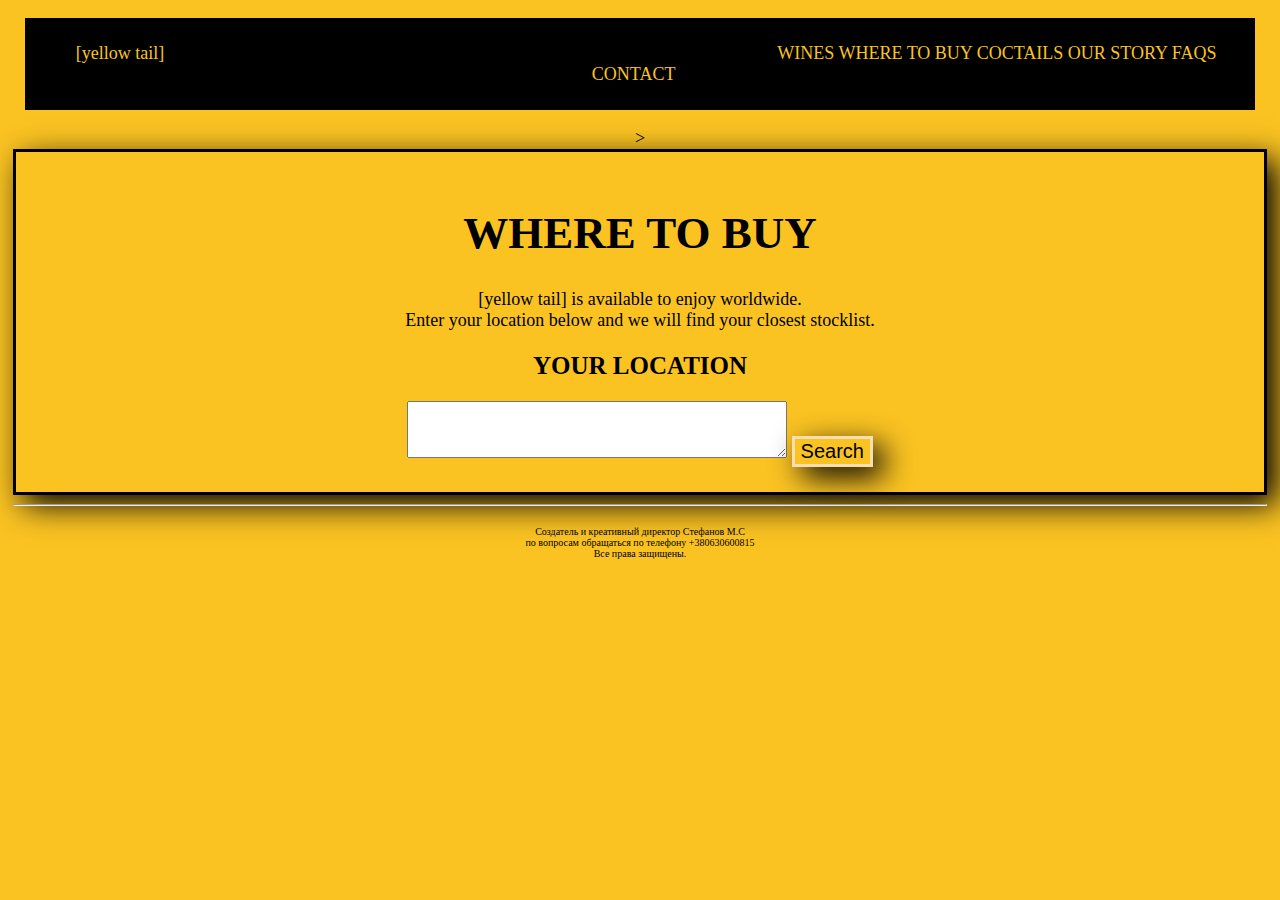
<file: htmlCssHomework/guitar_homework/men.html>
<!DOCTYPE html>

<html>

<head>
    <meta charset="UTF-8">
    <title>yellow tail</title>
    <link rel="stylesheet" href="css/men.css">
</head>

<body>
<div id="zaglavie1">
    <p id = "top1">[yellow tail] <span id = "top">WINES WHERE TO BUY COCTAILS OUR STORY FAQS CONTACT</span></p>

</div>>
<div id="zaglavie">

    <h1>WHERE TO BUY</h1>


    <p>[yellow tail] is available to enjoy worldwide.<br> Enter your location below and we will find your closest
        stocklist.</p>

    <h2>YOUR LOCATION </h2>
    <textarea  id = "text"></textarea>
    <button>Search</button>





</div>
<hr>
<p id="podpiss"> Создатель и креативный директор Стефанов М.С <br>
    по вопросам обращаться по телефону +380630600815 <br>
    Все права защищены.</p>
</body>


</html>
</file>
<file: htmlCssHomework/guitar_homework/css/men.css>
#zaglavie1{
 background-color: #000000FF;
 color:#FAC322FF;
    margin-left: 1%;
    margin-right: 1%;
    margin-top: 1%;
    margin-bottom: 1%;
    font-family: 'Times New Roman', Times, serif;
    text-align: center;
    font: 16px normal black  ;
    }
body{
    background-color: #FAC322FF;
    margin-left: 1%;
    margin-right: 1%;
    margin-top: 1%;
    margin-bottom: 1%;
    font-family: 'Times New Roman', Times, serif;
    text-align: center;
    font: 18px normal black  ;
    
}
  #text{
  width: 368px;
  	height: 45px;
  	padding: 5px;
  	}
#zaglavie{
        background-color: #FAC322FF;
        border: 3px solid ;
        box-shadow: black 10px 10px 30px;
        text-align: center;
        padding: 25px;
    }
 h2{
        font-size: 25px;
        font-weight: bold;
        font-family: cursive;
    }
 h1{
        font-size:45px;
        font-weight: bolder;
    
    }
#top1 {
 margin-left: 1%;
 font: 18px normal black  ;
 padding: 25px;
 }

#top {
 margin-left: 50%;
 font: 18px normal black  ;
 padding: 25px;

}
#podpiss{
    font-size: 10px;
    margin-top: 20px;
}


button{
               background-color: #FAC322FF;
               color: #000000FF ;
               border: wheat 3px solid ;
               box-shadow: black 10px 10px 30px;
               text-align: center;
               font-size:20px;


}
</file>
